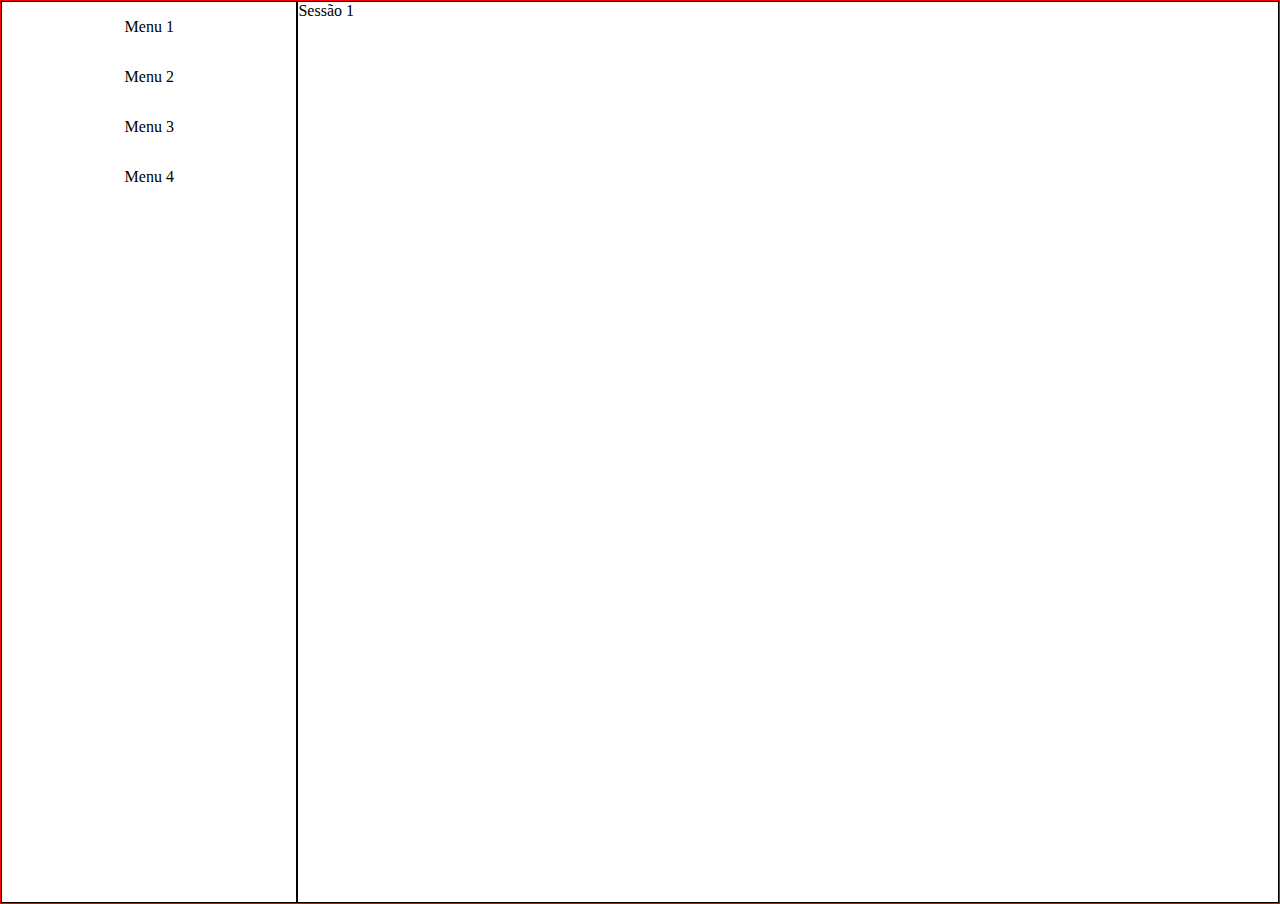
<file: Tab/index.html>
<!DOCTYPE html>
<html lang="en">
  <head>
    <meta charset="UTF-8" />
    <meta name="viewport" content="width=device-width, initial-scale=1.0" />
    <title>Document</title>
    <style>
      * {
        margin: 0;
        padding: 0;
      }
      .layout {
        display: flex;
        border: 1px solid red;
      }
      .nav {
        height: 100vh;
        width: 30%;
        border: 1px solid black;
        display: flex;
        flex-direction: column;
      }
      .nav a {
        text-decoration: none;
        color: black;
        display: flex;
        align-items: center;
        height: 50px;
        justify-content: center;
      }
      .nav a:hover {
        background-color: dodgerblue;
      }
      main {
        width: 100%;
      }
      .section {
        height: 100vh;
        border: 1px solid black;
        display: none;
      }
      .active {
        display: block;
      }
    </style>
  </head>
  <body>
    <div class="layout">
      <nav class="nav">
        <a href="#" onclick="showSection('section--1')">Menu 1</a>
        <a href="#" onclick="showSection('section--2')">Menu 2</a>
        <a href="#" onclick="showSection('section--3')">Menu 3</a>
        <a href="#" onclick="showSection('section--4')">Menu 4</a>
      </nav>
      <main>
        <section id="section--1" class="section">Sessão 1</section>
        <section id="section--2" class="section">Sessão 2</section>
        <section id="section--3" class="section">Sessão 3</section>
        <section id="section--4" class="section">Sessão 4</section>
      </main>
    </div>

    <script>
      function showSection(sectionId) {
        // Esconde todas as sections
        document.querySelectorAll(".section").forEach((section) => {
          section.classList.remove("active");
        });

        // Mostra apenas a section selecionada
        const activeSection = document.getElementById(sectionId);
        activeSection.classList.add("active");
      }

      // Mostrar a primeira section por padrão
      document.addEventListener("DOMContentLoaded", function () {
        showSection("section--1");
      });
    </script>
  </body>
</html>
</file>
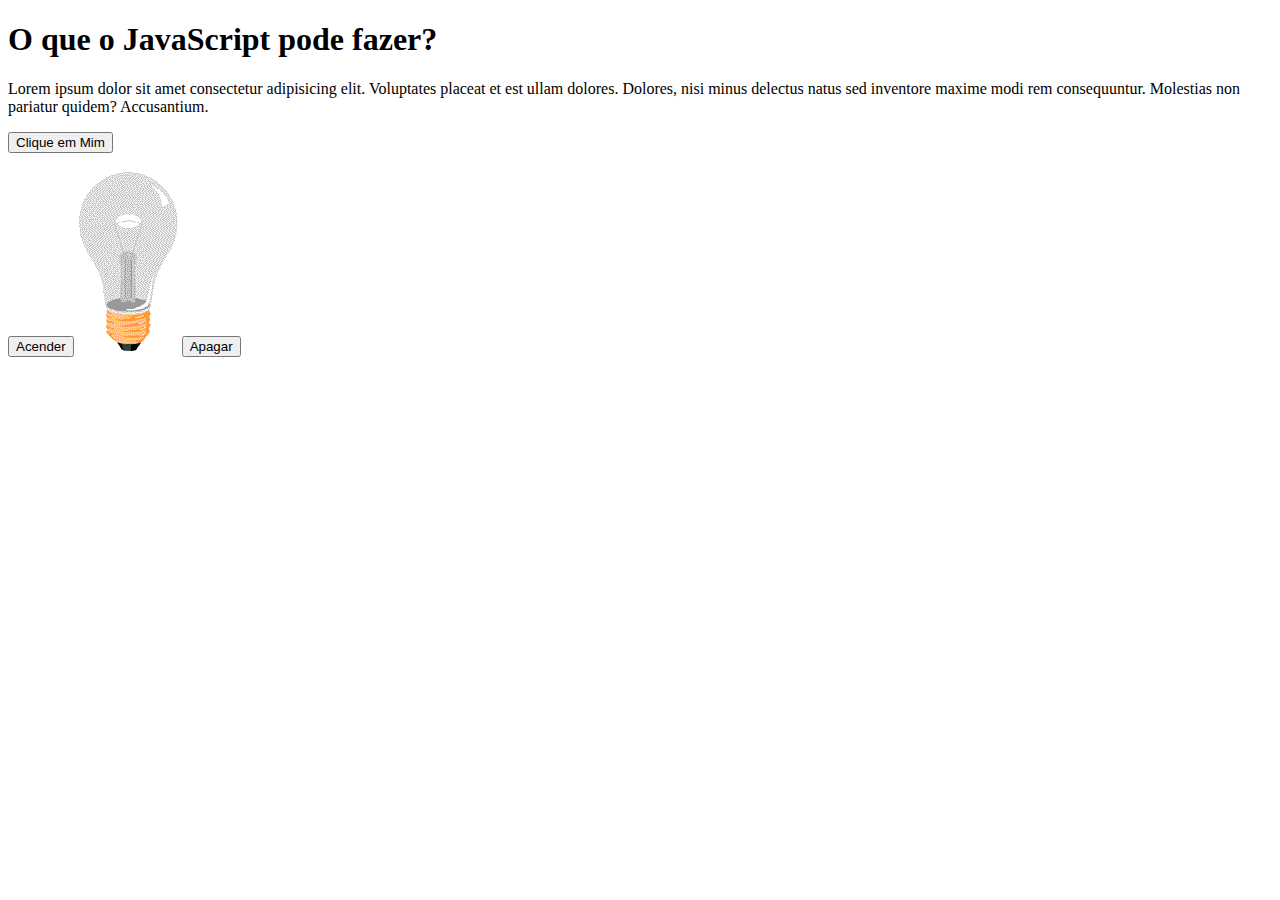
<file: Exercícios/ex001/index.html>
<!DOCTYPE html>
<html lang="pt-BR">
<head>
    <meta charset="UTF-8">
    <meta name="viewport" content="width=device-width, initial-scale=1.0">
    <title>Estudos JavaScript</title>
</head>
<body>
    <h1>O que o JavaScript pode fazer?</h1>

    <p id="paragrafo">Lorem ipsum dolor sit amet consectetur adipisicing elit. Voluptates placeat et est ullam dolores. Dolores, nisi minus delectus natus sed inventore maxime modi rem consequuntur. Molestias non pariatur quidem? Accusantium.</p>

    <button onclick="alterar()">Clique em Mim</button>

    <br>    
    <br>

    <button onclick="acender()" >Acender</button>
    <img id="imgLamp" src="assets/imagens/pic_bulboff.gif" alt="">
    <button onclick="apagar()">Apagar</button>


    <script src="assets/scripts/script.js"></script>
</body>
</html>
</file>
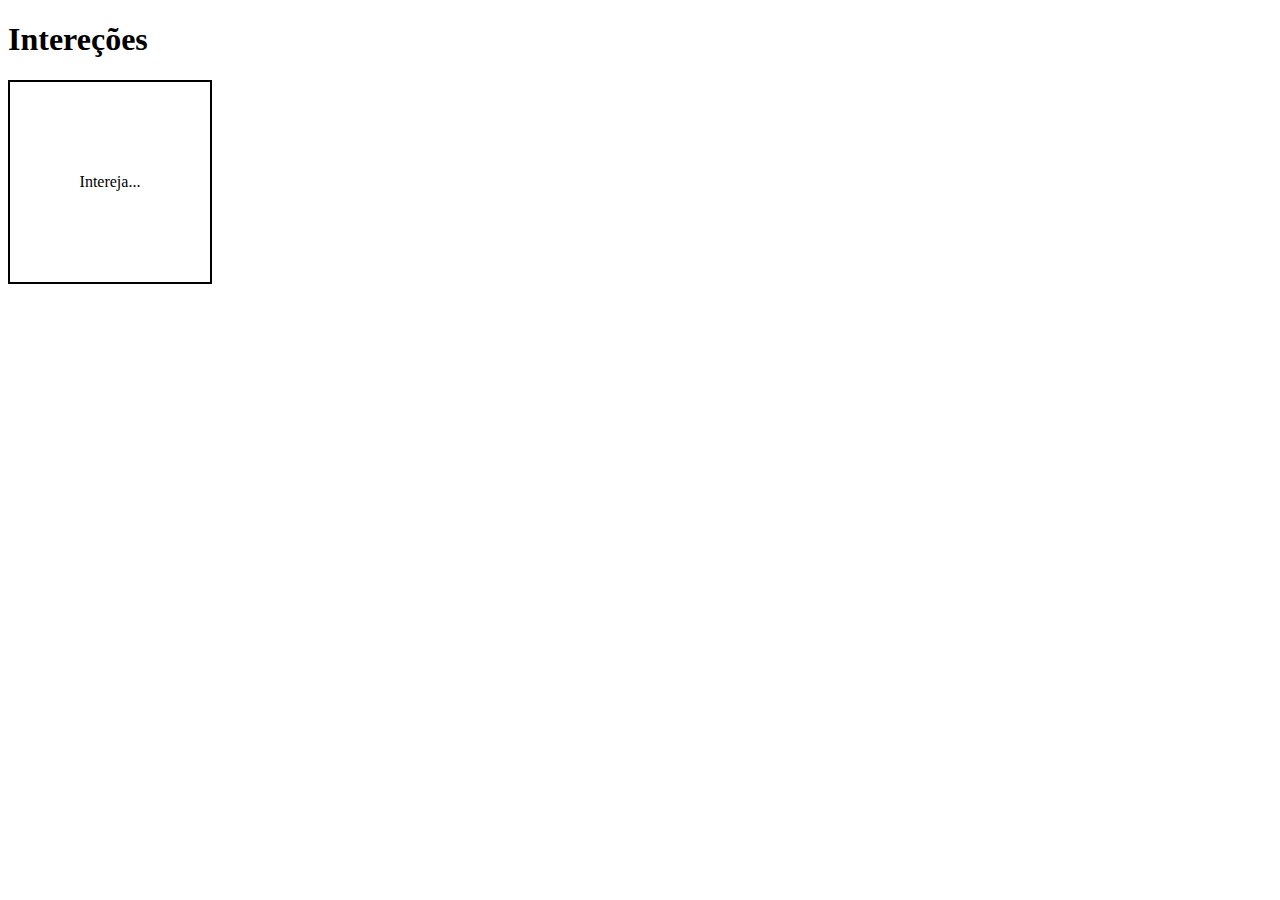
<file: Exercícios/ex004/index.html>
<!DOCTYPE html>
<html lang="en">
  <head>
    <meta charset="UTF-8" />
    <meta name="viewport" content="width=device-width, initial-scale=1.0" />
    <title>Document</title>
    <link rel="stylesheet" href="style.css" />
  </head>
  <body>
    <h1>Intereções</h1>

    <div
      onclick="clicar()"
      onmouseenter="entrar()"
      onmouseout="sair()"
      id="area"
    >
      Intereja...
    </div>

    <script src="script.js"></script>
  </body>
</html>
</file>
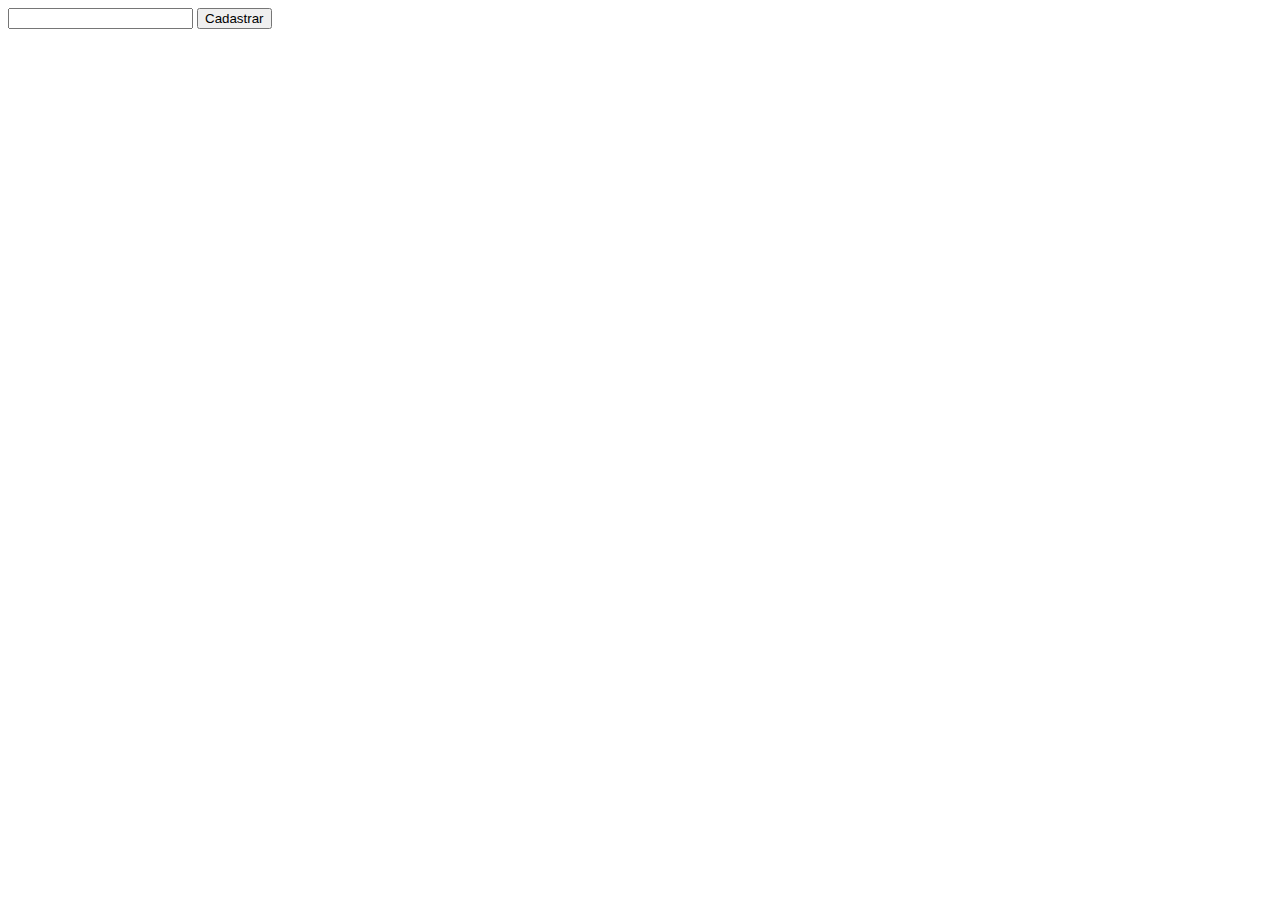
<file: Exercícios/ex005/index.html>
<!DOCTYPE html>
<html lang="en">
<head>
    <meta charset="UTF-8">
    <meta name="viewport" content="width=device-width, initial-scale=1.0">
    <title>Document</title>
</head>
<body>
    <input type="number" name="" id="inputNumero1">
    <input onclick="imprimir()" type="button" value="Cadastrar">

    <p id="resultado"></p>

    <script src="script.js"></script>
</body>
</html>
</file>
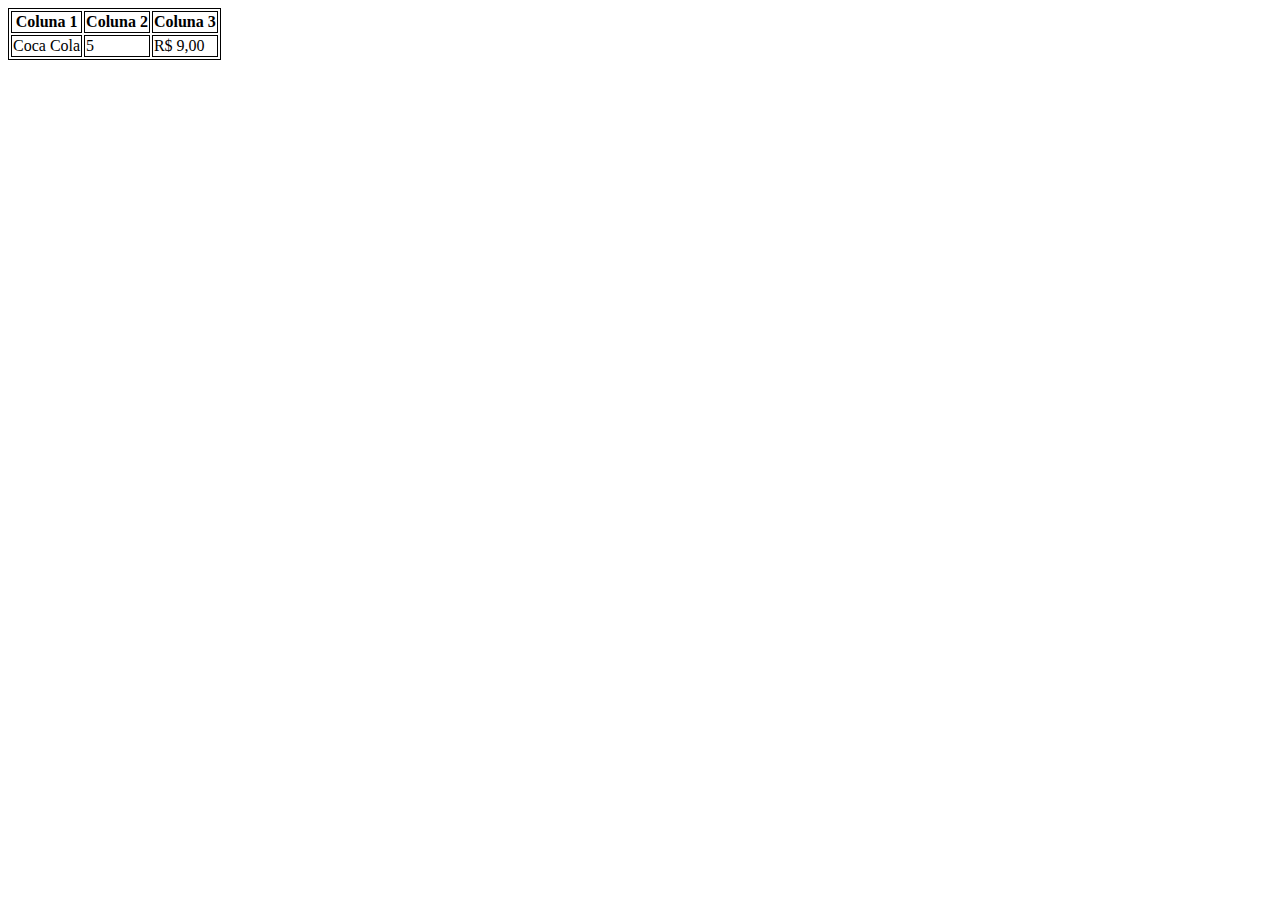
<file: Exercícios/ex007/index.html>
<!DOCTYPE html>
<html lang="en">
<head>
    <meta charset="UTF-8">
    <meta name="viewport" content="width=device-width, initial-scale=1.0">
    <title>Document</title>
    <style>
        table, td, th {
            border: 1px solid black;
        }
    </style>
</head>
<body>
    <table>
        <tr> <!-- Linha -->
            <th>Coluna 1</th> <!-- Células -->
            <th>Coluna 2</th> 
            <th>Coluna 3</th>
        </tr>
        <tr> <!-- Linha -->
            <td>Coca Cola</td> <!-- Células -->
            <td>5</td>
            <td>R$ 9,00</td>
        </tr>
    </table>
</body>
</html>
</file>
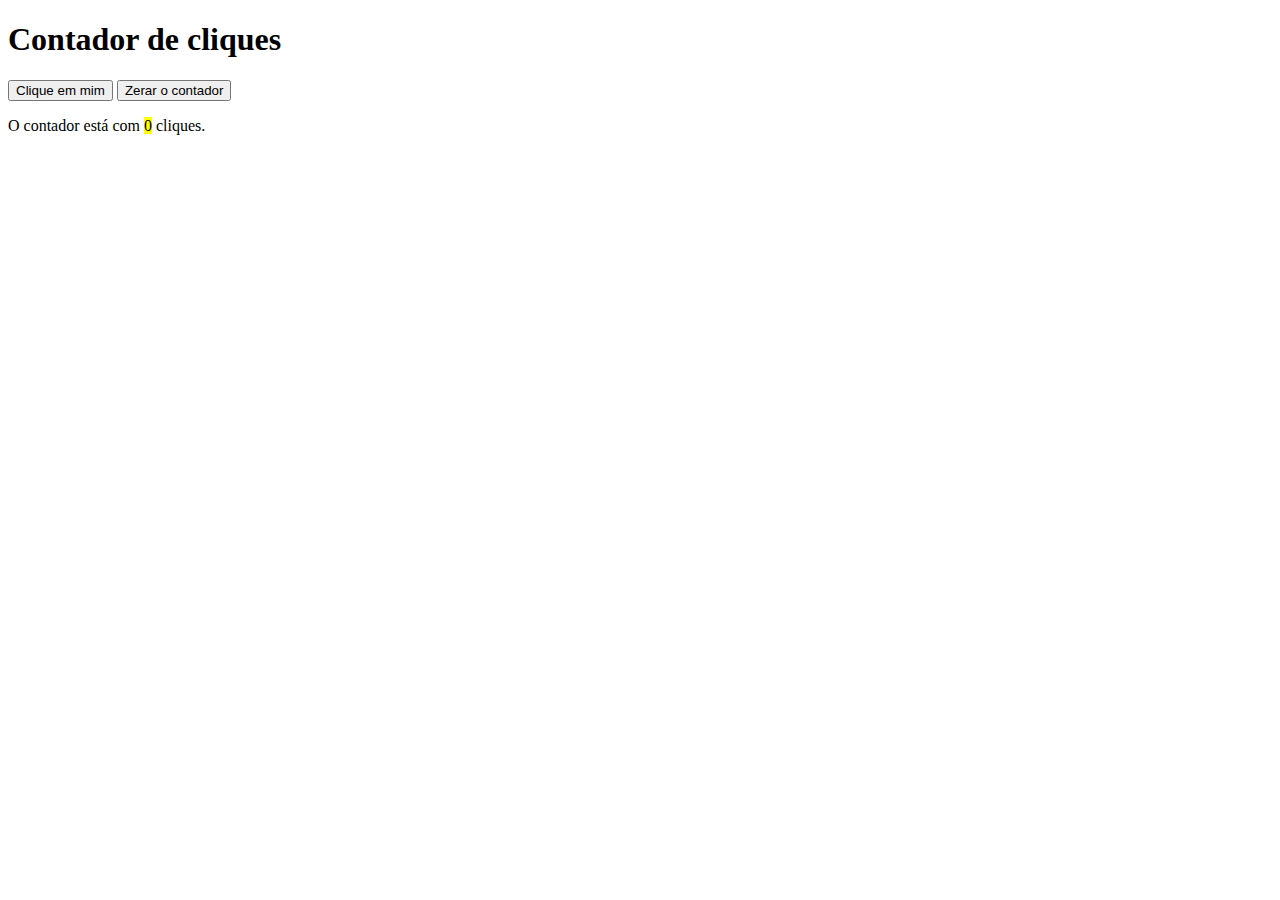
<file: Exercícios/ex009/index.html>
<!DOCTYPE html>
<html lang="en">
<head>
    <meta charset="UTF-8">
    <meta name="viewport" content="width=device-width, initial-scale=1.0">
    <title>Document</title>
</head>
<body>
    <h1>Contador de cliques</h1>
    <button onclick="contar()">Clique em mim</button>
    <button onclick="zerar()">Zerar o contador</button>
    <div>
        <p>O contador está com <mark id="resultado">0</mark> cliques.</p>
    </div>
    <script src="contador.js"></script>
</body>
</html>
</file>
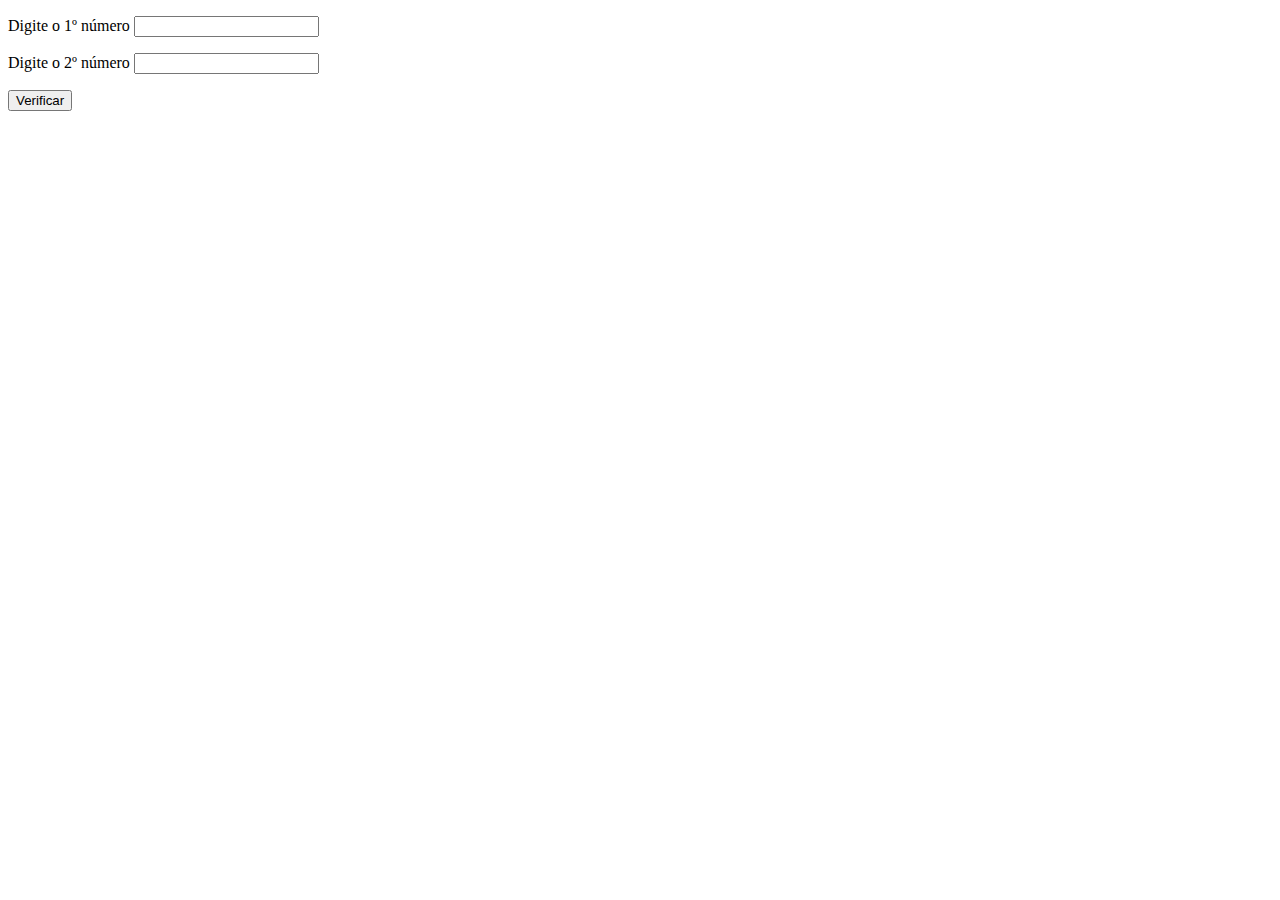
<file: Exercícios/ex014/index.html>
<!DOCTYPE html>
<html lang="en">
  <head>
    <meta charset="UTF-8" />
    <meta name="viewport" content="width=device-width, initial-scale=1.0" />
    <title>Document</title>
  </head>
  <body>
    <p>
      <label for="">Digite o 1º número</label>
      <input type="number" name="" id="inputPrimeiro" />
    </p>
    <p>
      <label for="">Digite o 2º número</label>
      <input type="number" name="" id="inputSegundo" />
    </p>

    <input onclick="maior()" type="button" value="Verificar" />

    <p id="resultado"></p>

    <script>
      function maior() {
        let num1 = document.getElementById("inputPrimeiro").value;
        let num2 = document.getElementById("inputSegundo").value;

        
        if (num1 === num2) {
          resultado.innerHTML = `O números ${num1} e ${num2} são iguais`;
        } else if (num1 >= num2) {
          resultado.innerHTML = `O valor ${num1} é maior.`;
        } else {
          resultado.innerHTML = `O valor ${num2} é maior`;
        }
      }
    </script>
  </body>
</html>
</file>
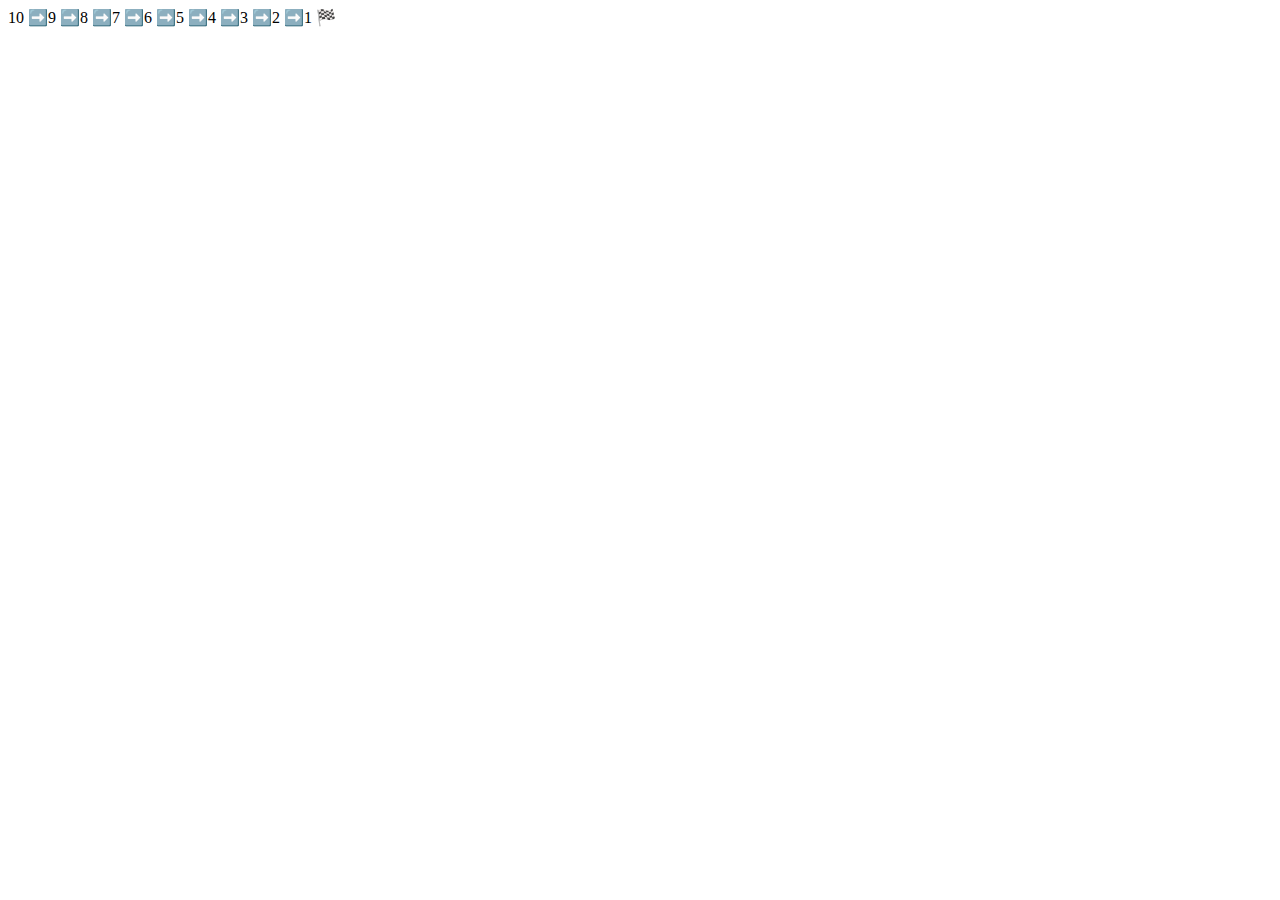
<file: Exercícios/ex017/index.html>
<!DOCTYPE html>
<html lang="en">
<head>
    <meta charset="UTF-8">
    <meta name="viewport" content="width=device-width, initial-scale=1.0">
    <title>Document</title>
</head>
<body>
    <div id="resultado">

    </div>
    <script src="contador.js"></script>
</body>
</html>
</file>
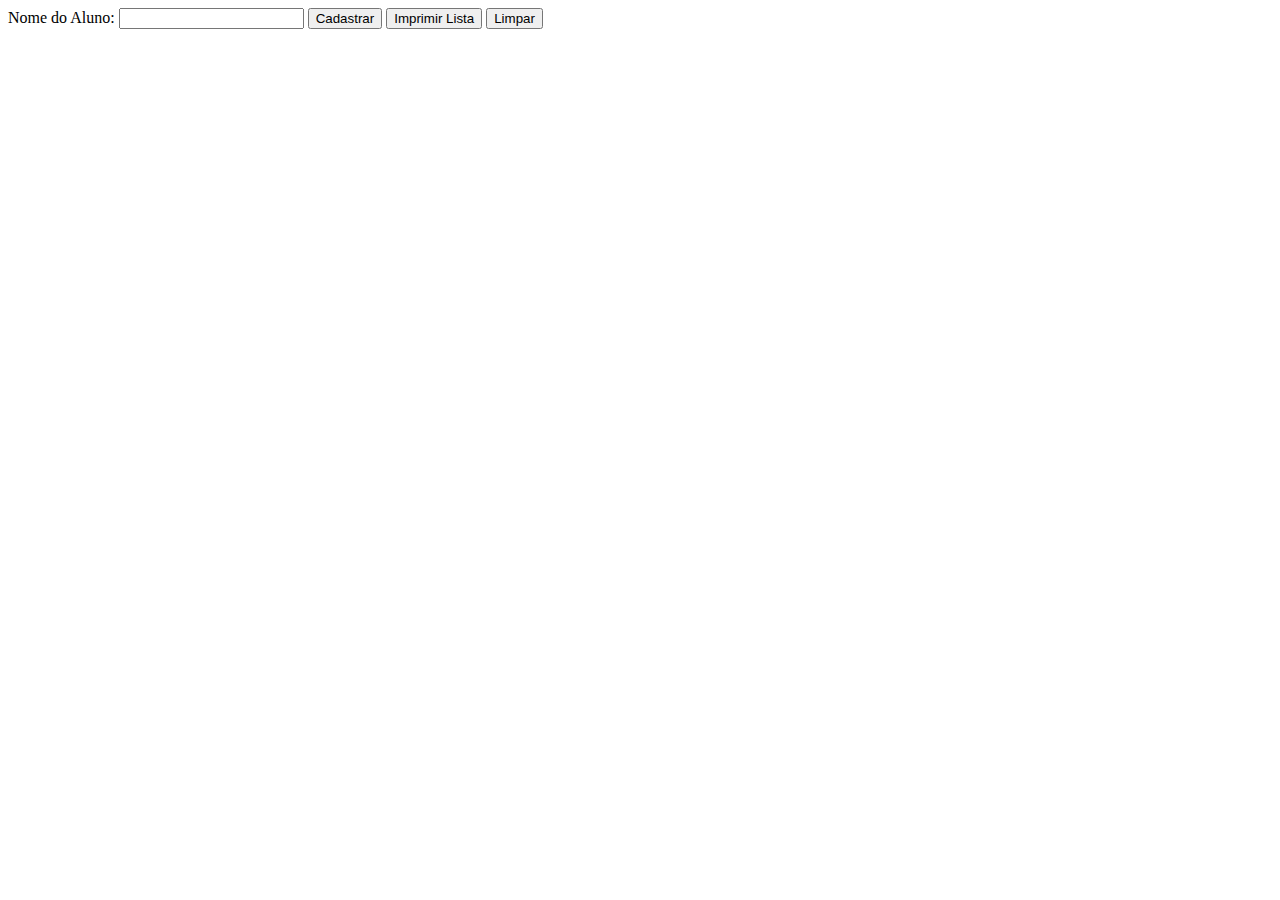
<file: Exercícios/ex019/index.html>
<!DOCTYPE html>
<html lang="en">
  <head>
    <meta charset="UTF-8" />
    <meta name="viewport" content="width=device-width, initial-scale=1.0" />
    <title>Document</title>
  </head>
  <body>
    Nome do Aluno:
    <input type="text" name="" id="inputNomeAluno" />
    <input onclick="cadastrar()" type="button" value="Cadastrar" />
    <input onclick="imprimir()" type="button" value="Imprimir Lista" />
    <input onclick="limpar()" type="button" value="Limpar" />

    <p id="resultado"></p>

    <script>
      let listaAlunos = [];
      const resultado = document.getElementById("resultado");

      function cadastrar() {
        const inputNomeAluno = document.getElementById("inputNomeAluno");

        if (isNaN(inputNomeAluno)){
          alert('Campo vazio')
          return
        }

        if (listaAlunos.indexOf(inputNomeAluno.value) === -1) {
          listaAlunos.push(inputNomeAluno.value);
          inputNomeAluno.value = "";
          inputNomeAluno.focus();
        } else {
          alert('Aluno já foi cadastrado!')
        }
      }

      function imprimir() {
        resultado.innerHTML = "";
        for (let i = 0; i < listaAlunos.length; i++) {
          resultado.innerHTML += `<p>Aluno: ${listaAlunos[i]}</p>`;
        }
      }

      function limpar() {
        listaAlunos = [];
        resultado.innerHTML = "";
      }
    </script>
  </body>
</html>
</file>
<file: Exercícios/ex004/style.css>
#area {
    width: 200px;
    height: 200px;
    text-align: center;
    line-height: 200px;
    border: 2px solid black;
}
</file>
